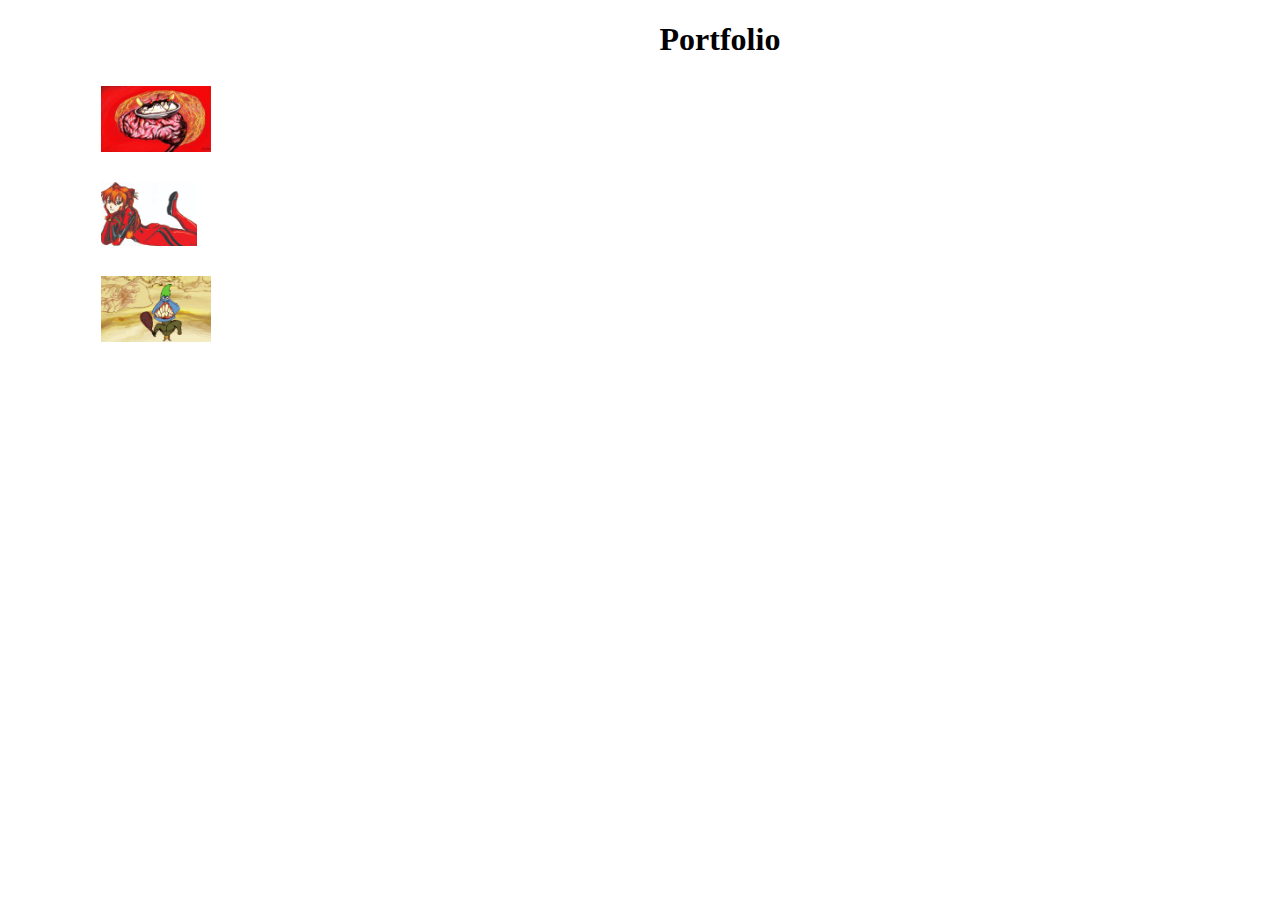
<file: Portfolio.html>
<!DOCTYPE html>
<html lang="en">
    <head>
    <meta name="viewport" content="width=device-width, initial-scale=1">
    <title>Document</title>

    <link rel="stylesheet" href="https://necolas.github.io/normalize.css/3.0.2/normalize.css">  
    <link href='https://fonts.googleapis.com/css?family=Ubuntu:400,300,700' rel='stylesheet' type='text/css'>
    <link rel="stylesheet" href="css-3-gallery/css/styles.css" />
       
        
    </head>
  
   <body>
<header class="main-header">
    <nav role='navigation'>
  <ul>
    <li><a href="index.html">Home</a></li>
    <li><a href="about.html">About</a></li>
    <li><a href="Portfolio.html">Portfolio</a></li>
    <li><a href="Resume.html">Resume</a></li>
  </ul>
</nav>       
                   
    <h1>Portfolio</h1>
    
    </header>
    
    <h2></h2>

<h3></h3>
<div class="thumbs">
<ul>
  <li>
    <a href="#fullsize-1">
      <img src="../img/Banana Split Brain.jpg" alt="" />
    </a>
  </li>
   <li>
    <a href="#fullsize-2">
      <img src="../img/Asuka.jpg" alt="" />
    </a>
  </li>
  <li>
    <a href="#fullsize-3">
      <img src="../img/Ugg.jpg" alt="" />
    </a>
  </li>
</ul>
</div>
  
<h3></h3>

<div class="fullsize">
  <ul>
    <li>
      <img src="../img/Banana Split Brain.jpg" id="fullsize-1"/>
    </li>
    <li>
      <img src="../img/Asuka.jpg" id="fullsize-2" />
    </li>
    <li>
     <img src="../img/Ugg.jpg" id="fullsize-3" />     
    </li>
  </ul>
</div>
       
    </body>
</file>
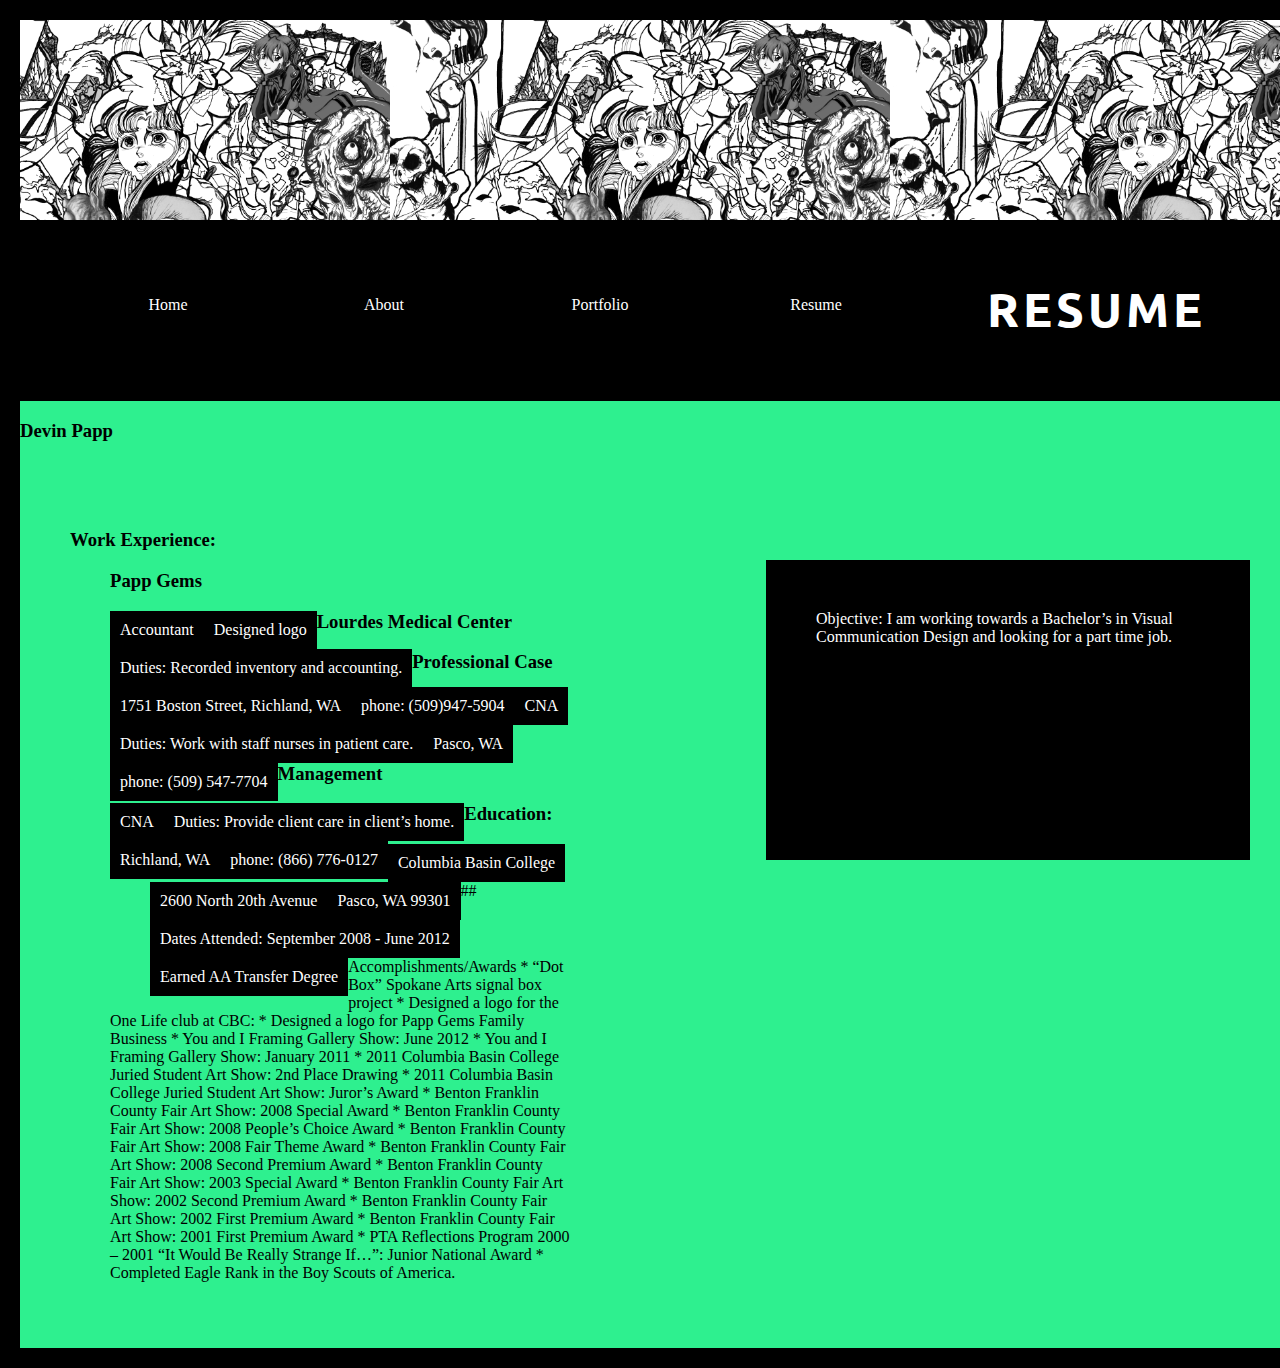
<file: Resume.html>
<!DOCTYPE html>
<html>
    <head>
    <meta name="viewport" content="width=device-width, initial-scale=1">
    <title>Document</title>

    <link rel="stylesheet" href="https://necolas.github.io/normalize.css/3.0.2/normalize.css">  
    <link href='https://fonts.googleapis.com/css?family=Ubuntu:400,300,700' rel='stylesheet' type='text/css'>
    <link rel="stylesheet" href="css/styles.css" />
            
    </head>
  
   <body>

  <header class="main-header">   
       
    <nav role='navigation'>
  <ul>
    <li><a href="index.html">Home</a></li>
    <li><a href="about.html">About</a></li>
    <li><a href="Portfolio.html">Portfolio</a></li>
    <li><a href="Resume.html">Resume</a></li>
  </ul>
</nav>       
                   
    <h1>Resume</h1>
    
   </header>   
<div class="primary-content">
<h3> 
    Devin Papp
    
    
    </h3> 
  <p>
    Objective: I am working towards a Bachelor’s in Visual Communication Design and looking for a part time job.
    
    
    </p>
       </div>
    <div class="secondary-content">
    <h3>
        Work Experience: </h3>
  <ul><h3>   Papp Gems </h3>

<li> Accountant </li>

 <li> Designed logo </li>     
      
<li> Duties: Recorded inventory and accounting. </li>

<li> 1751 Boston Street, Richland, WA  </li>

      <li> phone: (509)947-5904 </li></ul>

     <ul>   
      <h3>  Lourdes Medical Center </h3>

<li>CNA </li>

<li>Duties: Work with staff nurses in patient care. </li>

<li>Pasco, WA </li>

<li>phone: (509) 547-7704 </li>

        
        </ul>
        
     <ul>
   
    <h3> Professional Case Management </h3>

<li>CNA </li>

<li>Duties: Provide client care in client’s home. </li>

<li>Richland, WA </li>

<li>phone: (866) 776-0127 </li>
                    
    </ul>
      
      
       <ul>
    <h3>
    
    Education: 
    </h3>
       <ul> <li>Columbia Basin College </li>

<li> 2600 North 20th Avenue </li>

<li> Pasco, WA 99301 </li>

<li> Dates Attended: September 2008 - June 2012 </li>

<li> Earned AA Transfer Degree </li>

    </ul>
    
    
    
    ## Accomplishments/Awards
   
    * “Dot Box” Spokane Arts signal box project 
	* Designed a logo for the One Life club at CBC: 
	* Designed a logo for Papp Gems Family Business 
	* You and I Framing Gallery Show: June 2012  
	* You and I Framing Gallery Show: January 2011 
	* 2011 Columbia Basin College Juried Student Art Show: 2nd Place Drawing 
	* 2011 Columbia Basin College Juried Student Art Show: Juror’s Award 
	* Benton Franklin County Fair Art Show: 2008 Special Award 
	* Benton Franklin County Fair Art Show: 2008 People’s Choice Award 
	* Benton Franklin County Fair Art Show: 2008 Fair Theme Award 
	* Benton Franklin County Fair Art Show: 2008 Second Premium Award 
	* Benton Franklin County Fair Art Show: 2003 Special Award 
	* Benton Franklin County Fair Art Show: 2002 Second Premium Award 
	* Benton Franklin County Fair Art Show: 2002 First Premium Award 
	* Benton Franklin County Fair Art Show: 2001 First Premium Award 
	* PTA Reflections Program 2000 – 2001 “It Would Be Really Strange If…”: Junior National Award 
	* Completed Eagle Rank in the Boy Scouts of America.

    
    
    
    </ul>
    
</div>
    
    
            
  </body>
</html>
</file>
<file: css-3-gallery/css/styles.css>
/* Gallery Styling */
/* Included CSS
  * Including TreeHouse Grid System 
  * URL: 
Inheriting Ben Schwarz's CSS Gallery */

/* Customize the dimensions of your gallery & thumbnails */
/* Override Inherited Size from Grid System  */

a:hover {
  border-radius: 10px;
  
  color: darkred;
  transition: all .5s;
  background: -webkit: 
}


li {
  float: left;
  list-style: none;
  margin: 5px;
    
}
a:link {
    
   color: white;
  border: 50px;
  display: inline;
  line-height: 50px;
  text-align: center;
  text-decoration: none;
  margin: 3em;
  height: 50px;
  width: 100px;
    background: none;
align-content:top;
}


img {width:10%}



h3 {
  clear: left;
}

.fullsize {
  position: relative;
    
}

.fullsize img {
  position: absolute;
  top: 40px;
  left: 40px;
}

/* Use :nth-child to add borders to 1st, 2nd, 3rd */
li:nth-child(1) a {
  display: inline;
  border: none;}

li:nth-child(2) a {
  display: inline;
  border: none;}

li:nth-child(3) a {
  display: inline;
  border:  none;}

/* Change Borders of Full Size Images */ 
#fullsize-1:target {
  border: 20px solid black;
  z-index: 1;
}
#fullsize-2:target {
  border: 20px solid black;
  z-index: 2;
}
#fullsize-3:target {
  border: 20px solid black;
  z-index: 3;
}
/*Fancify */
.fullsize img {
  opacity: 0;
  transition: opacity 1s;
}

.fullsize img:target {
  opacity: 1;
    width: 60%;
    top-margin:120px;
    left-margin:100px;
 body {
  background-image: url("../img/zoom2.jpg");
    background-size: 100%;
    background-repeat: no-repeat;
    background-position: fixed;
        }
</file>
<file: css/styles.css>
/* Global */

 body {
      width: 100%;
     margin:auto;
     
 }

/* Layout */

main.header{
  
  margin: 0 auto;
  width: 100%; /*1000px/ 1000px=1 */
    background-color: black;
}

h1 {
    margin: 55px;
    display:inline-block;
    height: 60px;
float:top;}

li
;}

.primary-content {
    
    padding: 50px 50px; 
    width: 100%;
    height: 500px;
    background-color:black;
}

.secondary-content {
    width: 500px;
    padding: 50px 
}

p 
{
  float: right;
    color:white;
  
    text-align: left;
  background:black;
  padding: 50px; /* 10px / 560px = 0.01785714285714 */
  margin: 100px 50px; /* 10px / 1000px = .01 */
  width: 30%; /* 560px / 1000px = .56 */
    height: 200px;
}



/* Typography */
h1 {
    font-family: 'Ubuntu', sans-serif;
    color: white;
    text-transform: uppercase;
    letter-spacing: 4px;
    text-align:center;
    font-size:3em;
    display: inline-block;
    background:black;
    padding: 8px;
    margin-top: 50px;
}


/* Navigation */
 
li {
  float: left;
  list-style: none;
    background-color:black;
    color:white;
        padding: 10px;
}
a:link {
    
   color: white;
  border: 50px;
  display: inline-block;
  line-height: 50px;
  text-align: center;
  text-decoration: none;
  margin: 3em;
  height: 50px;
    margin-top: 50px;
  width: 100px;
    background: black;

}

a:hover {
  border-radius: 10px;
  
  color: darkred;
  transition: all .5s;
  background: -webkit: 
}
body {
  background-image: url("../img/zoom2.jpg");
    border: 20px solid black;
    background-width:100%;
    background-size: 500px;
    background-repeat: repeat-x;
    background-position: top;
   
    
    background-color: #2ef08f;
        }
}
p {
   color: white;
    background: black;
    border: none;
    padding: 50px;
    width: 200px;
    
}

h1, nav {
    align-content: top;
    position:top;
}

img {width:35%;

    align: left;
    border: 70px solid black;
    margin-top: 100px; 
    margin-left: 70px;
}

.li {
    
}

.main-header{
 margin-top: 200px;
  position:top;
  width: 100%; /*1000px/ 1000px=1 */
    background-color: black;
}
</file>
